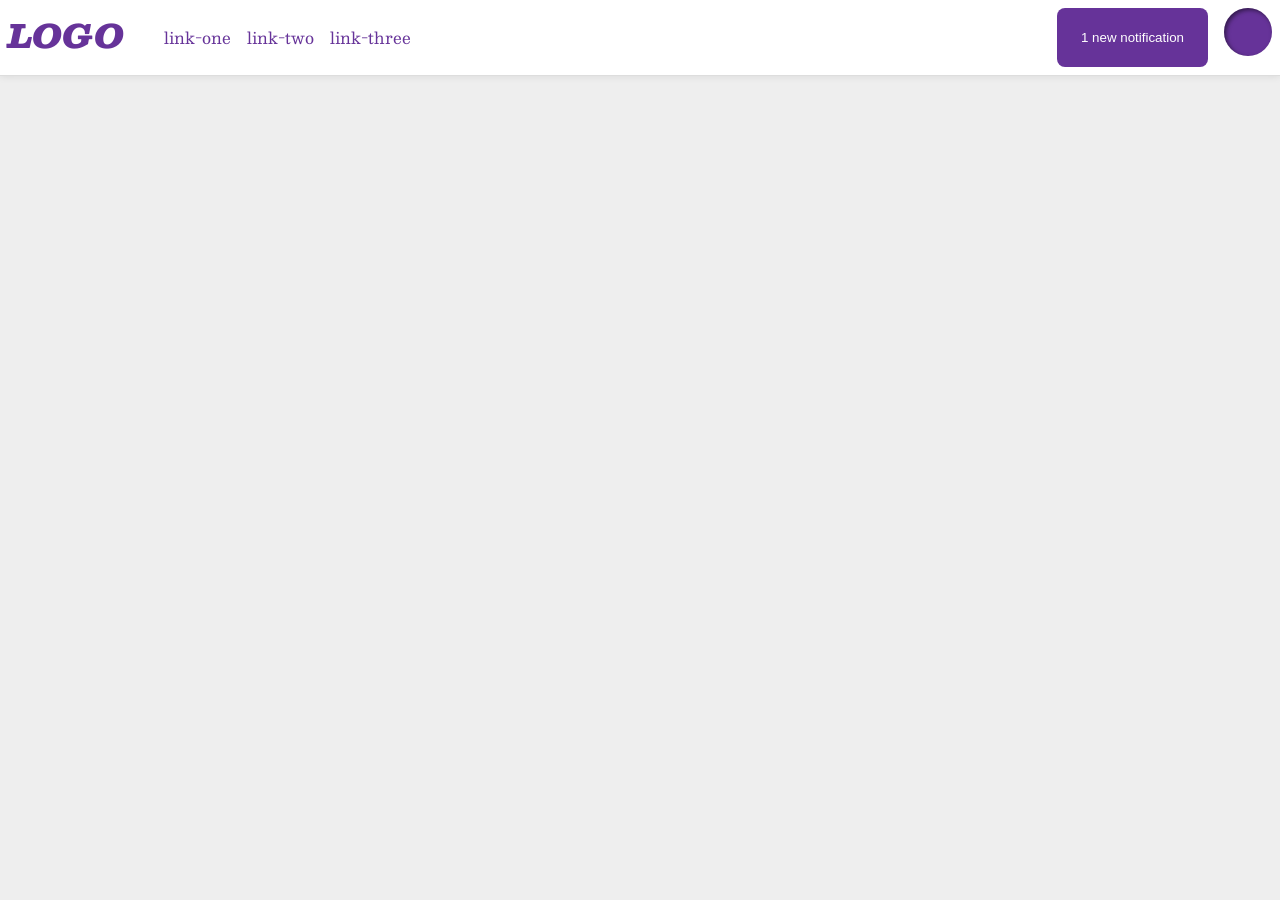
<file: foundations/flex/03-flex-header-2/index.html>
<!DOCTYPE html>
<html lang="en">
  <head>
    <meta charset="UTF-8">
    <meta http-equiv="X-UA-Compatible" content="IE=edge">
    <meta name="viewport" content="width=device-width, initial-scale=1.0">
    <title>Flex Header 2</title>
    <link rel="stylesheet" href="style.css">
  </head>
  <body>
    <div class="header">
      <div class="header-left">
        <div class="logo">
          LOGO
        </div>      
          <ul class="links">
            <li><a href="https://google.com">link-one</a></li>
            <li><a href="https://google.com">link-two</a></li>
            <li><a href="https://google.com">link-three</a></li>
          </ul>
      </div>
      <div class="header-right">
          <button class="notifications">
            1 new notification
          </button>
          <div class="profile-image"></div>
      </div>
    </div>
  </body>
</html>
</file>
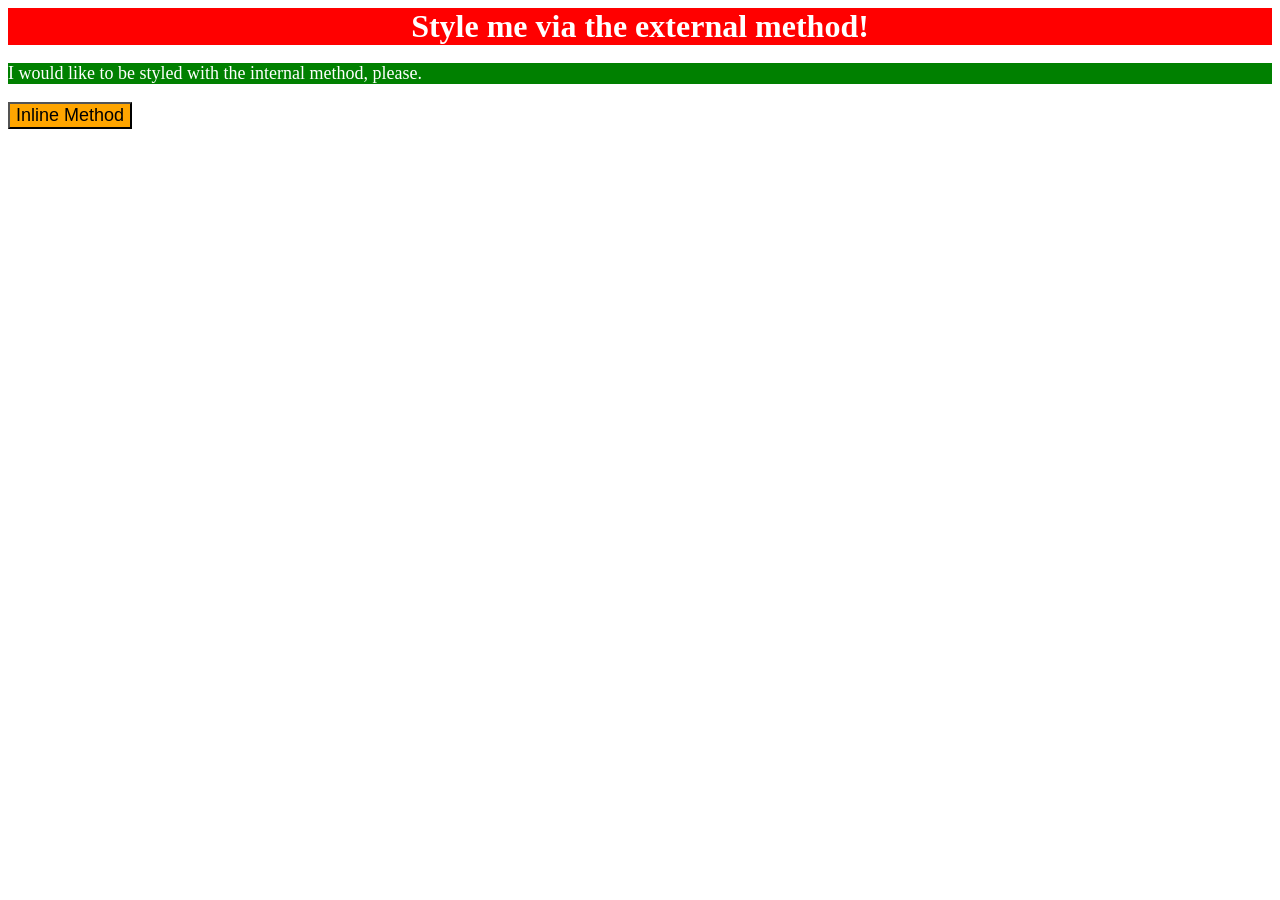
<file: foundations/intro-to-css/01-css-methods/index.html>
<!DOCTYPE html>
<html lang="en">
  <head>
    <meta charset="UTF-8">
    <meta http-equiv="X-UA-Compatible" content="IE=edge">
    <meta name="viewport" content="width=device-width, initial-scale=1.0">
    <link rel="stylesheet" href="styles.css">
    <style>
      p {
        background-color: green;
        color: white;
        font-size: 18px;
      }
    </style>
    <title>Methods for Adding CSS</title>
  </head>
  <body>
    <div>Style me via the external method!</div>
    <p>I would like to be styled with the internal method, please.</p>
    <button style="background-color: orange; font-size: 18px;">Inline Method</button>
  </body>
</html>
</file>
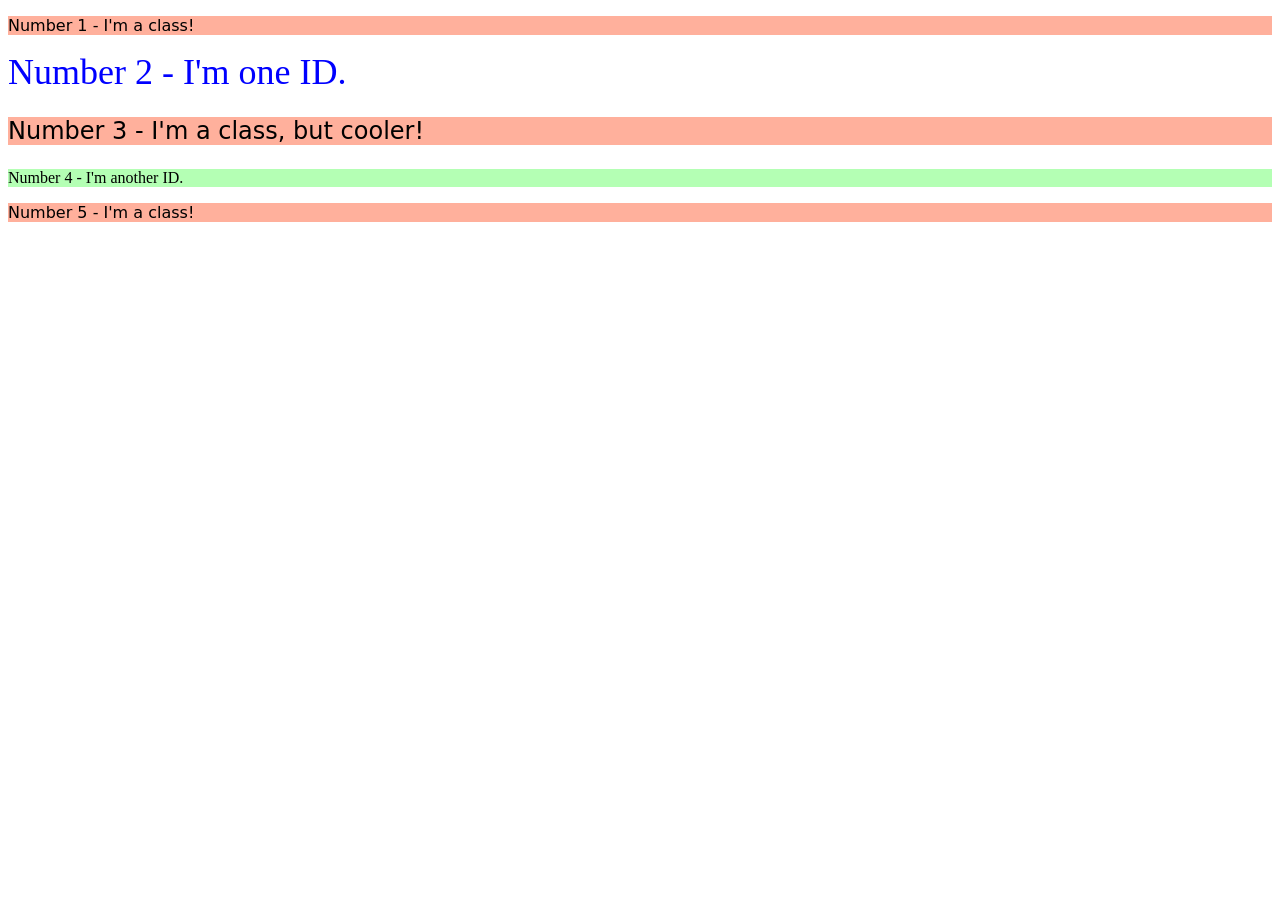
<file: foundations/intro-to-css/02-class-id-selectors/index.html>
<!DOCTYPE html>
<html lang="en">
  <head>
    <meta charset="UTF-8">
    <meta http-equiv="X-UA-Compatible" content="IE=edge">
    <meta name="viewport" content="width=device-width, initial-scale=1.0">
    <title>Class and ID Selectors</title>
    <link rel="stylesheet" href="style.css">
  </head>
  <body>
    <p class="odds">Number 1 - I'm a class!</p>
    <div id="number-two">Number 2 - I'm one ID.</div>
    <p class="odds but-cooler">Number 3 - I'm a class, but cooler!</p>
    <div id="number-4">Number 4 - I'm another ID.</div>
    <p class="odds">Number 5 - I'm a class!</p>
  </body>
</html>
</file>
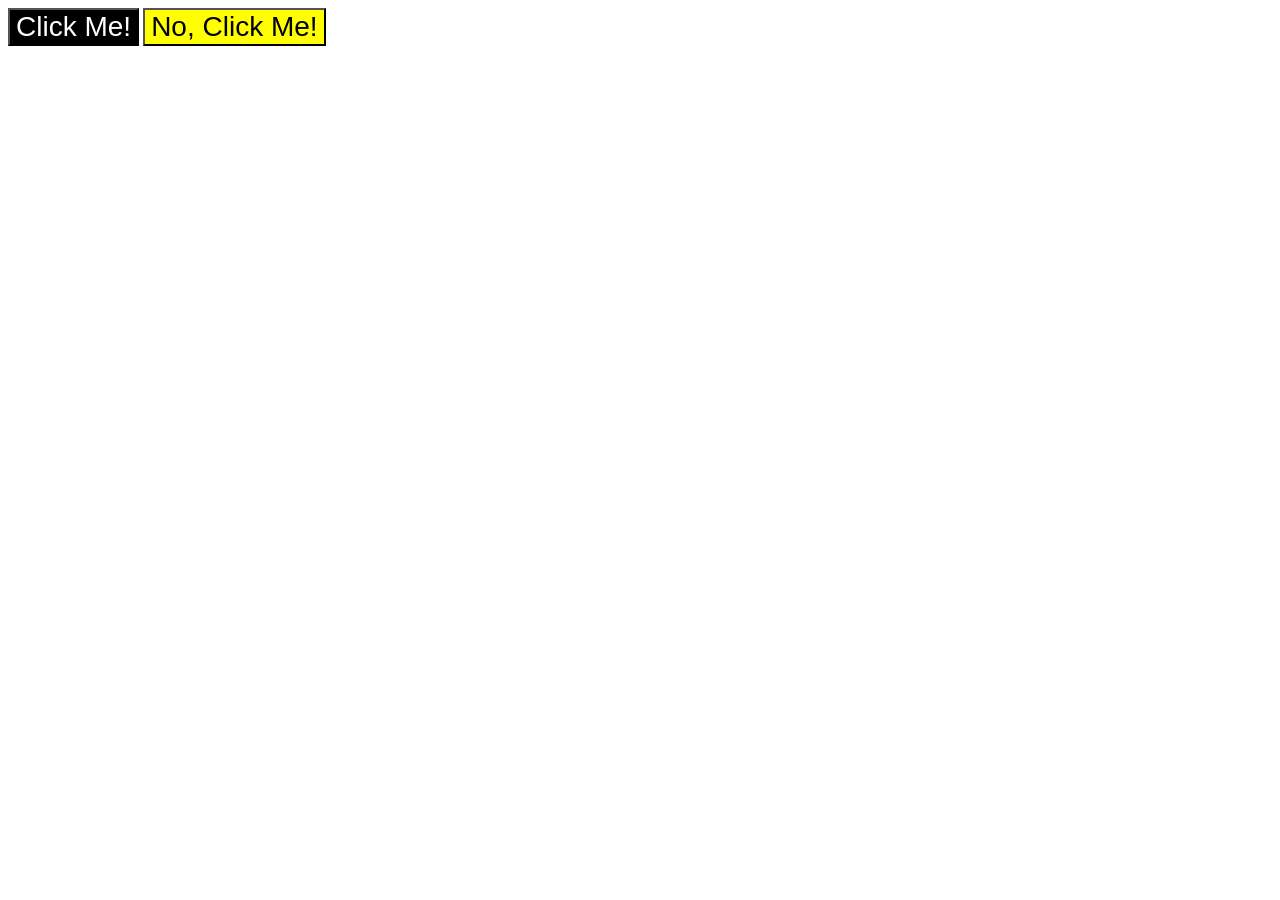
<file: foundations/intro-to-css/03-grouping-selectors/index.html>
<!DOCTYPE html>
<html lang="en">
  <head>
    <meta charset="UTF-8">
    <meta http-equiv="X-UA-Compatible" content="IE=edge">
    <meta name="viewport" content="width=device-width, initial-scale=1.0">
    <title>Grouping Selectors</title>
    <link rel="stylesheet" href="style.css">
  </head>
  <body>
    <button class="black">Click Me!</button>
    <button class="yellow">No, Click Me!</button>
  </body>
</html>
</file>
<file: foundations/flex/03-flex-header-2/style.css>
/* this is some magical font-importing.  
you'll learn about it later. */
@import url('https://fonts.googleapis.com/css2?family=Besley:ital,wght@0,400;1,900&display=swap');

body {
  margin: 0;
  background: #eee;
  font-family: Besley, serif;
}

.header {
  background: white;
  border-bottom: 1px solid #ddd;
  box-shadow: 0 0 8px rgba(0,0,0,.1);
  display: flex;
  justify-content: space-between;
  padding: 8px;
}

.header-left {
  display: flex;
}

.header-right {
  display: flex;
  gap: 16px;
}

.profile-image {
  background: rebeccapurple;
  box-shadow: inset 2px 2px 4px rgba(0,0,0,.5);
  border-radius: 50%;
  width: 48px;
  height: 48px;
}

.logo {
  color: rebeccapurple;
  font-size: 32px;
  font-weight: 900;
  font-style: italic;
}

button {
  border: none;
  border-radius: 8px;
  background: rebeccapurple;
  color: white;
  padding: 8px 24px;
}

a {
  /* this removes the line under our links */
  text-decoration: none;
  color: rebeccapurple;
}

ul {
  list-style-type: none;
  display: flex;
  
}

.links {
  gap: 16px;
}

/*-----------------------------------------------------------

body {
  margin: 0;
  background: #eee;
  font-family: Besley, serif;
}

.header {
  background: white;
  border-bottom: 1px solid #ddd;
  box-shadow: 0 0 8px rgba(0,0,0,.1);
  display: flex;
  justify-content: space-between;
  padding: 8px;
}

.header-left, .header-right {
  display: flex;
  align-items: center;
  gap: 16px;
}

.profile-image {
  background: rebeccapurple;
  box-shadow: inset 2px 2px 4px rgba(0,0,0,.5);
  border-radius: 50%;
  width: 48px;
  height: 48px;
}

.logo {
  color: rebeccapurple;
  font-size: 32px;
  font-weight: 900;
  font-style: italic;
}

button {
  border: none;
  border-radius: 8px;
  background: rebeccapurple;
  color: white;
  padding: 8px 24px;
}

a {
  text-decoration: none;
  color: rebeccapurple;
}

ul {
  list-style-type: none;
  display: flex;
  padding: 0;
  margin: 0;
  gap: 16px;
  
}
*/
</file>
<file: foundations/intro-to-css/01-css-methods/styles.css>
/* styles and stuff */
div {
    background-color: red;
    color: white;
    font-size: 32px;
    text-align: center;
    font-weight: bold;
}
</file>
<file: foundations/intro-to-css/02-class-id-selectors/style.css>
/* styles */
.odds {
    background-color: rgb(255,176,156);
    font-family: Verdana, "Dejavu Sans", sans-serif;
}

#number-two {
    color: blue;
    font-size: 36px;
}

.but-cooler {
    font-size: 24px;
}

#number-4 {
    background-color: rgb(180,255,180);
}
</file>
<file: foundations/intro-to-css/03-grouping-selectors/style.css>
/* styles */
.black {
    background-color: black;
    color: white;
}

.yellow {
    background-color: yellow;
}

.black,
.yellow {
    font-size: 28px;
    font-family: Helvetica, "Times New Roman", sans-serif;
}
</file>
